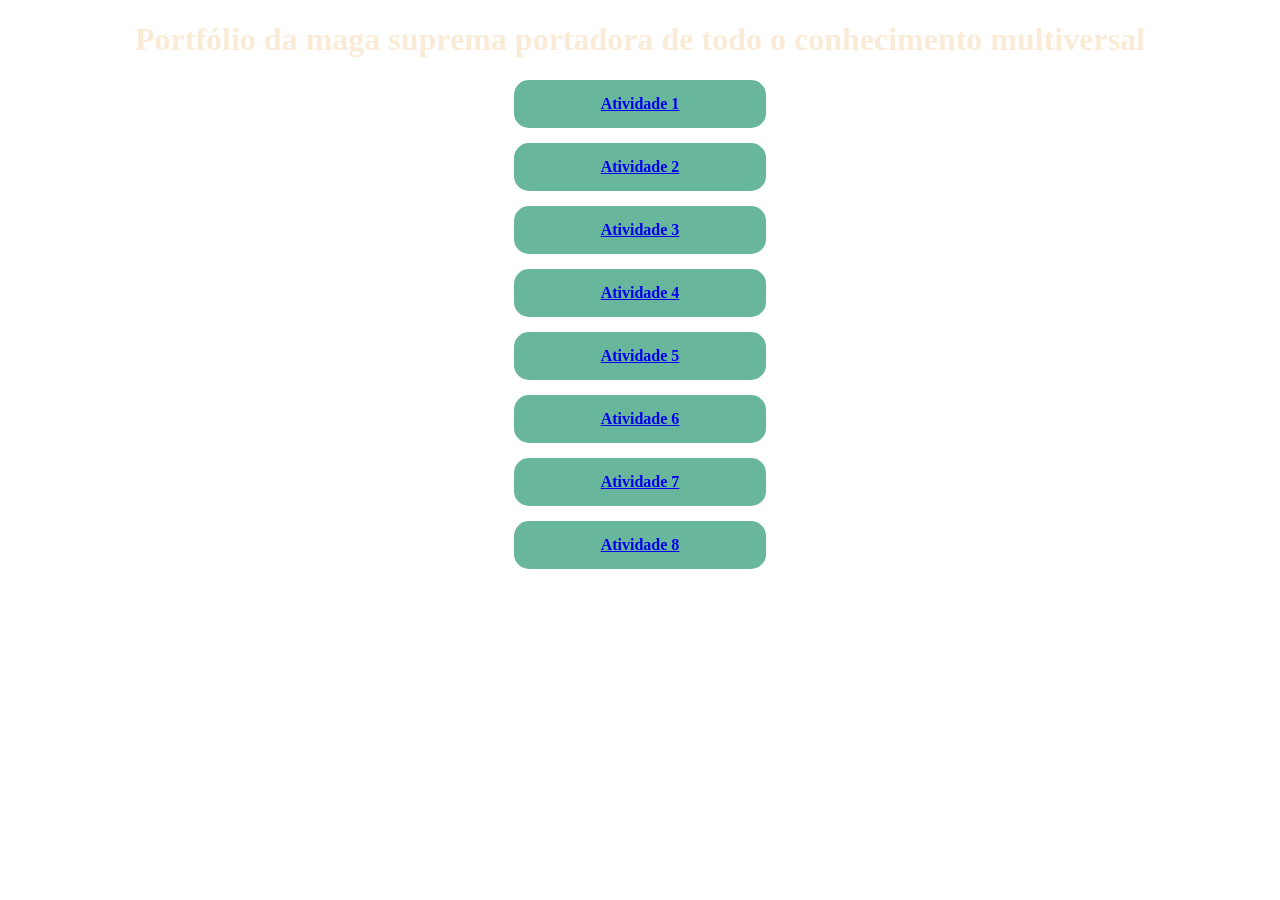
<file: index.html>
<!DOCTYPE html>
<html lang="pt-br">
<head>
    <meta charset="UTF-8">
    <meta name="viewport" content="width=device-width, initial-scale=1.0">
    <title>Portfólio</title>
    <link rel="stylesheet" href="style.css">
</head>
<body>
    
    <header>
        <h1>Portfólio da maga suprema portadora de todo o conhecimento multiversal</h1>
    </header>

    <main>
        <a href="ativiade1/olamundo.html"><p>Atividade 1</p></a>
        <a href="ativiade2/botao.html"><p>Atividade 2</p></a>
        <a href="ativiade3/calculadoranota.html"><p>Atividade 3</p></a>
        <a href="ativiade4/parouimpar.html"><p>Atividade 4</p></a>
        <a href="ativiade5/maioroumenor.html"><p>Atividade 5</p></a>
        <a href="ativiade6/site.html"><p>Atividade 6</p></a>
        <a href="ativiade7/aleatorio.html"><p>Atividade 7</p></a>
        <a href="ativiade8/azar.html"><p>Atividade 8</p></a>
    </main>

    <footer>


    </footer>
</body>
</html>
</file>
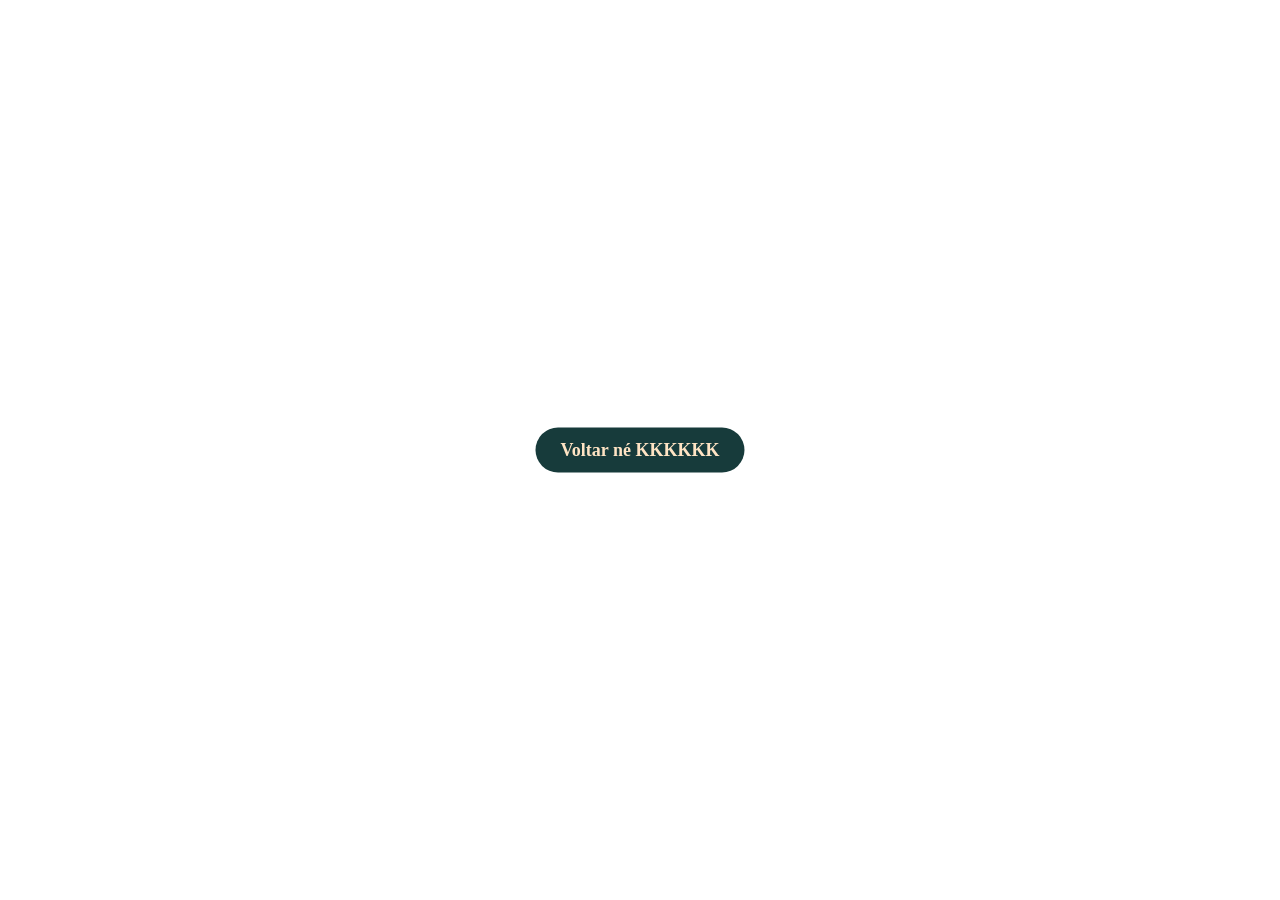
<file: ativiade1/olamundo.html>
<!DOCTYPE html>
<html lang="pt-br">
<head>
    <meta charset="UTF-8">
    <meta name="viewport" content="width=device-width, initial-scale=1.0">
    <title>Olá Mundo!</title>
    <link rel="stylesheet" href="olamundo.css">
</head>
<body>
    <script src="olamundo.js"></script>

        
    <a href="../index.html" class="botao-voltar">Voltar né KKKKKK</a>

</body>
</html>
</file>
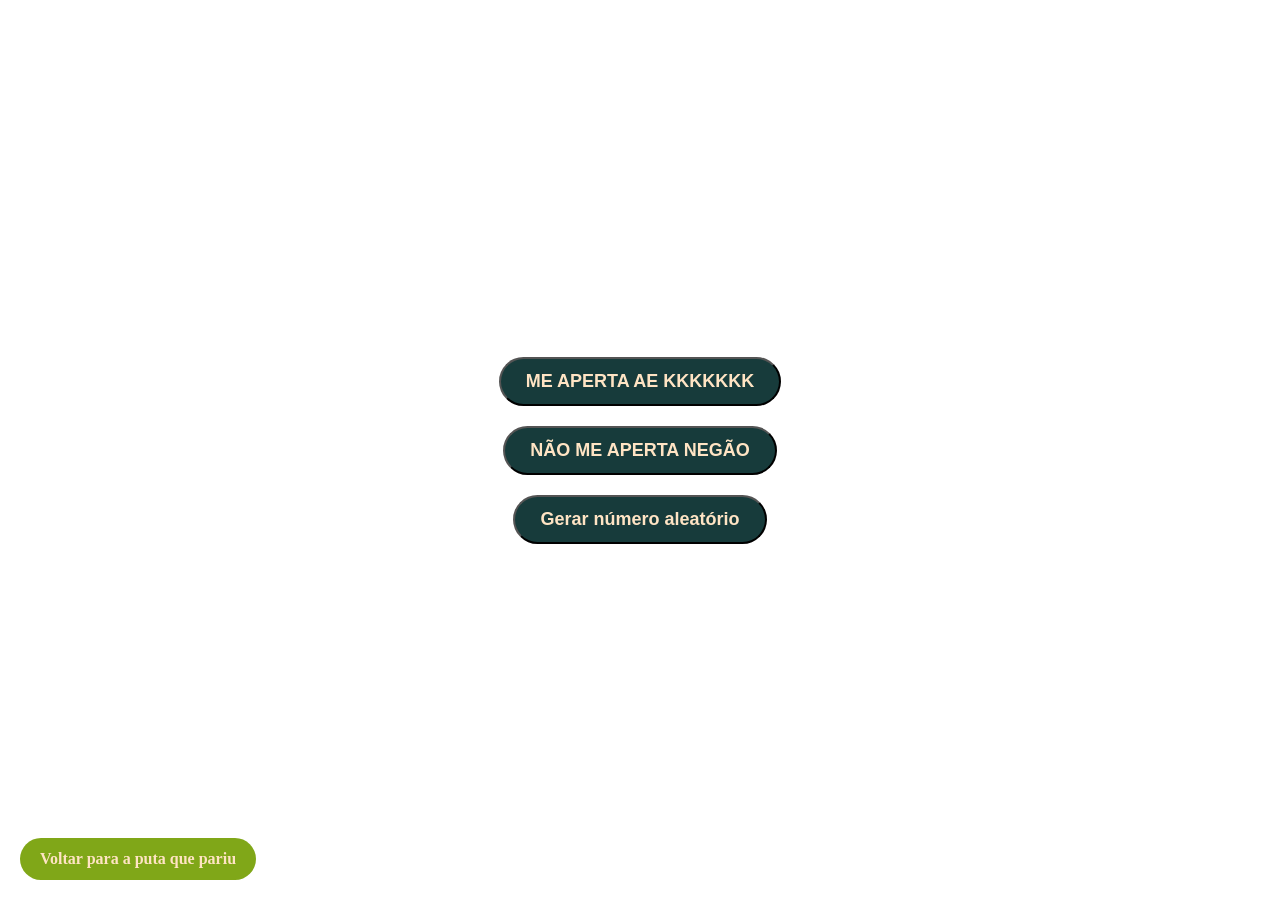
<file: ativiade2/botao.html>
<!DOCTYPE html>
<html lang="pt-br">
<head>
    <meta charset="UTF-8">
    <meta name="viewport" content="width=device-width, initial-scale=1.0">
    <title>Botão</title>
    <link rel="stylesheet" href="botao.css">
</head>
<body>
    
    <button onclick="ola()"> ME APERTA AE KKKKKKK</button>
    <button onclick="nao()"> NÃO ME APERTA NEGÃO</button>
    <button onclick="aleatório()">Gerar número aleatório</button>
    
    <script src="botao.js"></script>

 
<a href="../index.html" class="botao-inicio"> Voltar para a puta que pariu</a>


</body>
</html>
</file>
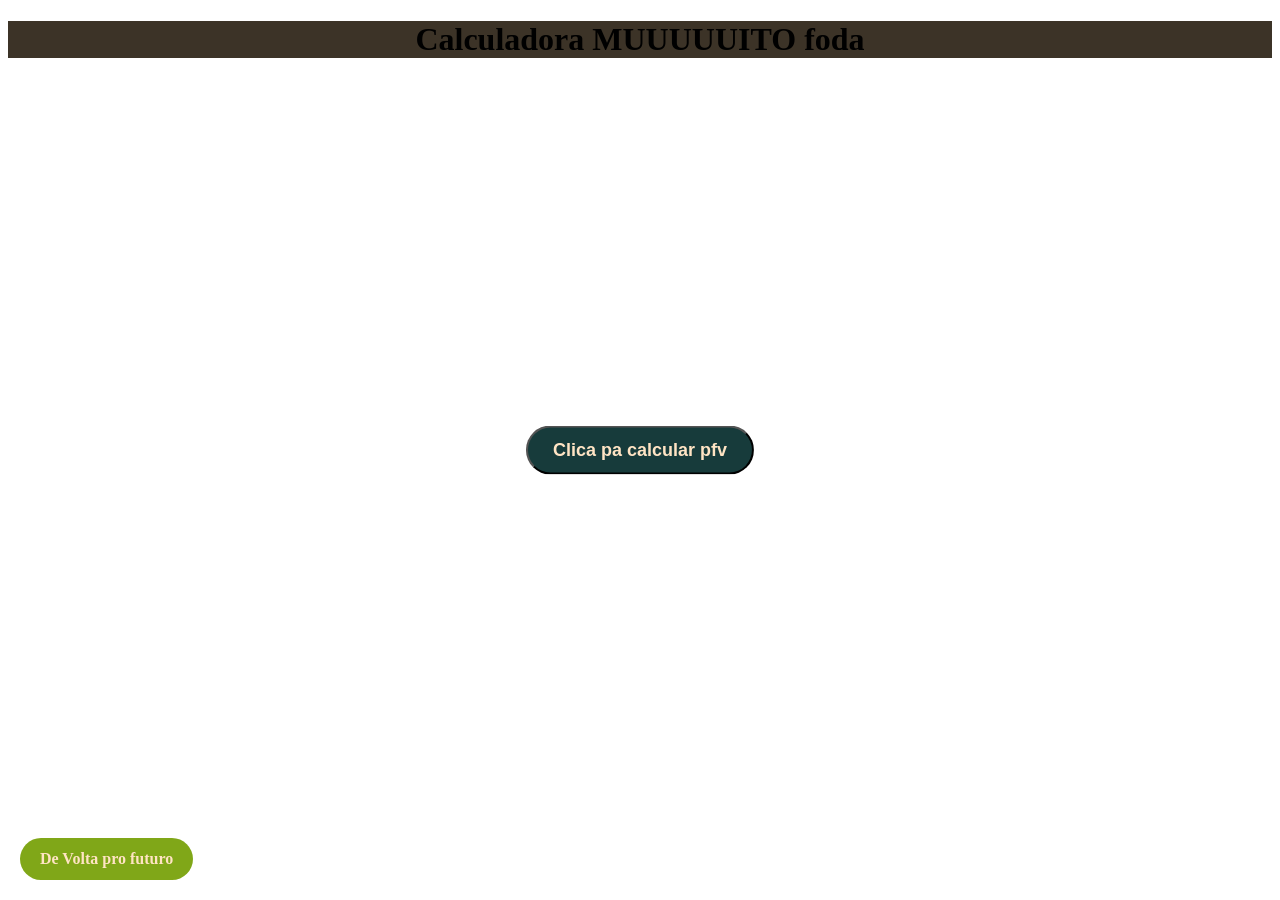
<file: ativiade3/calculadoranota.html>
<!DOCTYPE html>
<html lang="en">
<head>
    <meta charset="UTF-8">
    <meta name="viewport" content="width=device-width, initial-scale=1.0">
    <title>Calculadora Cósmica Sensacional</title>
    <link rel="stylesheet" href="calculadoranota.css">
</head>
<body>

    <h1> Calculadora MUUUUUITO foda</h1>

    <button onclick="calcular()">Clica pa calcular pfv</button>

    <script src="calculadoranota.js"></script>

     <a href="../index.html" class="botao-inicio"> De Volta pro futuro</a>
    
</body>
</html>
</file>
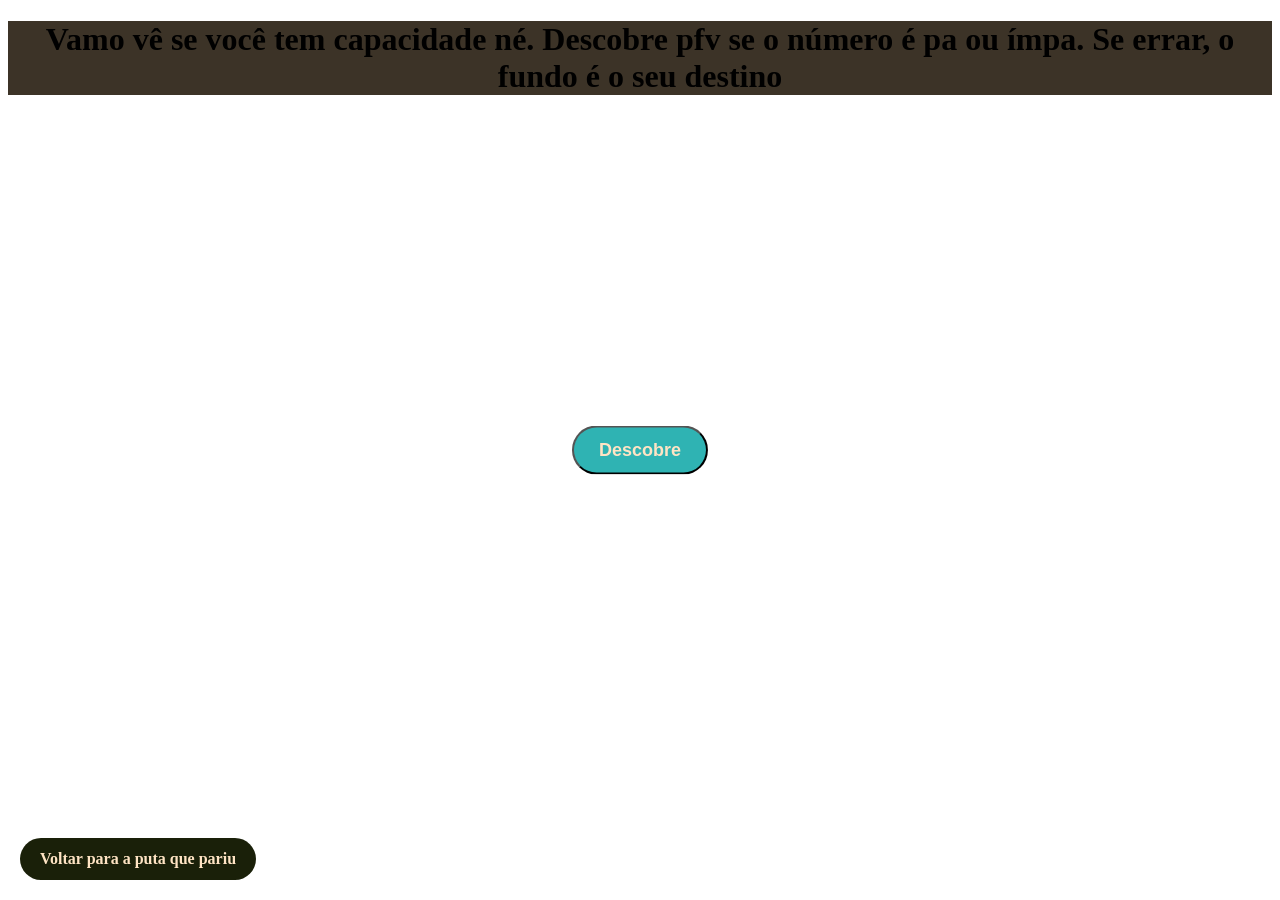
<file: ativiade4/parouimpar.html>
<!DOCTYPE html>
<html lang="en">
<head>
    <meta charset="UTF-8">
    <meta name="viewport" content="width=device-width, initial-scale=1.0">
    <title>Parzinho Ou Imparzinho</title>
    <link rel="stylesheet" href="parouimpar.css">
</head>
<body>

 <h1> Vamo vê se você tem capacidade né. Descobre pfv se o número é pa ou ímpa. Se errar, o fundo é o seu destino</h1>
  
 <button onclick ="parouimpar()">Descobre</button>

 <script src="parouimpar.js"></script>

 <a href="../index.html" class="botao-inicio"> Voltar para a puta que pariu</a>
 
    
</body>
</html>
</file>
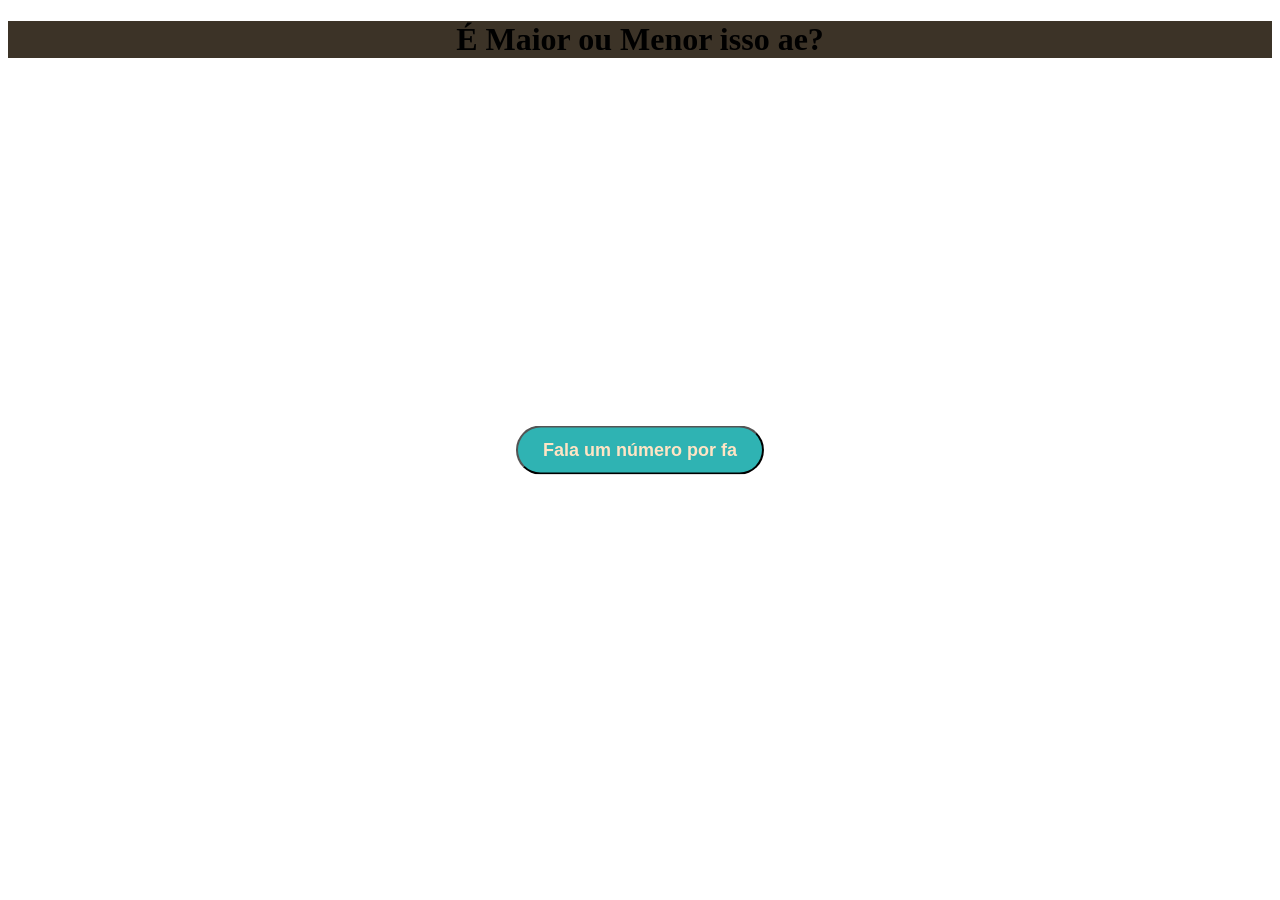
<file: ativiade5/maioroumenor.html>
<!DOCTYPE html>
<html lang="en">
<head>
    <meta charset="UTF-8">
    <meta name="viewport" content="width=device-width, initial-scale=1.0">
    <title>Mais mais ou Menos menos</title>
    <link rel="stylesheet" href="maioroumenor.css">

</head>
<body>

    <h1>É Maior ou Menor isso ae?</h1>

    <button onclick="maior()">Fala um número por fa</button>

    <script src="maioroumenor.js"></script>
    
</body>
</html>
</file>
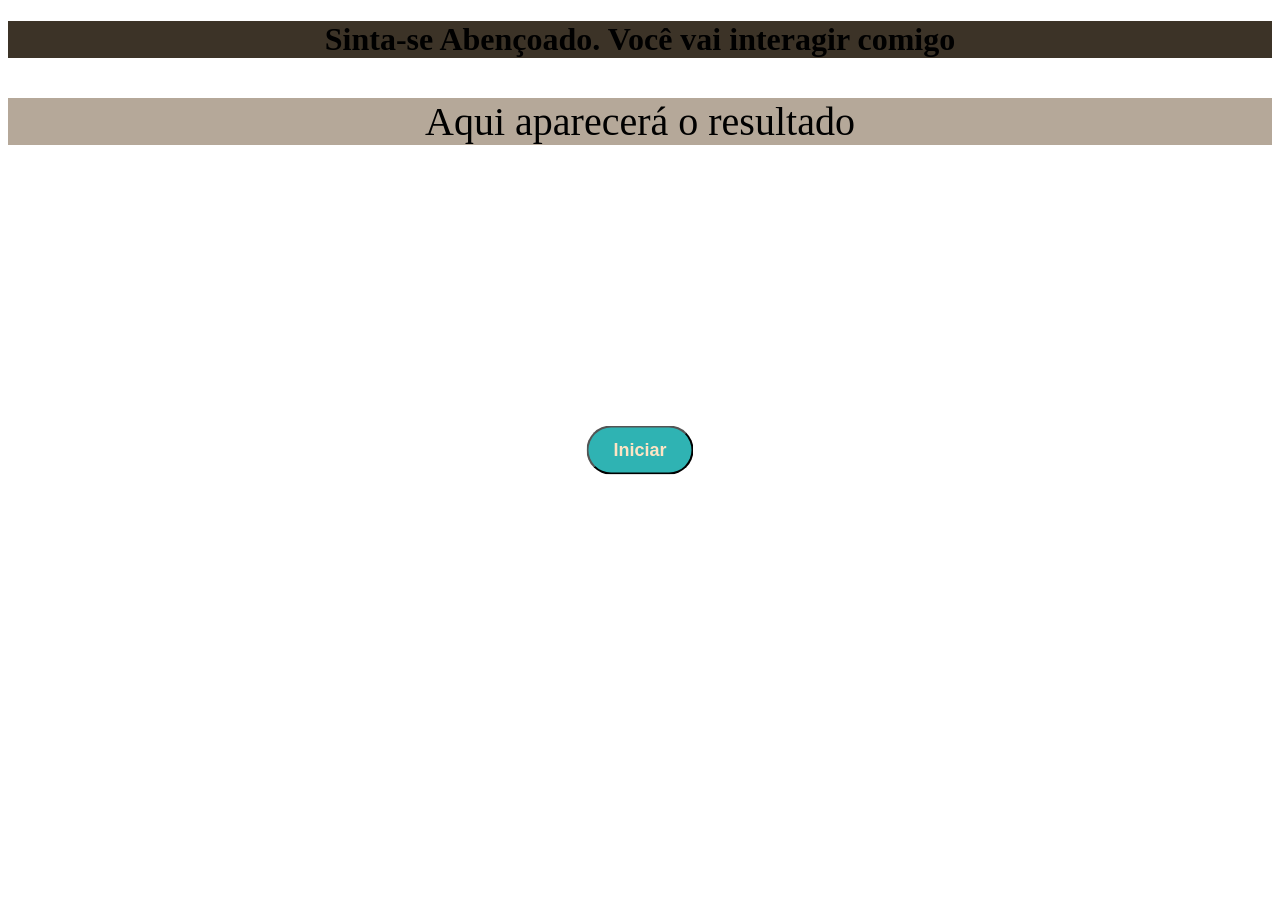
<file: ativiade6/site.html>
<!DOCTYPE html>
<html lang="pt-br">
<head>
    <meta charset="UTF-8">
    <meta name="viewport" content="width=device-width, initial-scale=1.0">
    <title>Interagindo com minha sabedoria</title>
    <link rel="stylesheet" href="site.css">
</head>
<body>
    <h1>Sinta-se Abençoado. Você vai interagir comigo</h1>

    <button onclick="site()">Iniciar</button>

    <div id="mostrar">
        <p>Aqui aparecerá o resultado</p>

    </div>
    

    <script src="site.js"></script>
    
</body> 
</html>
</file>
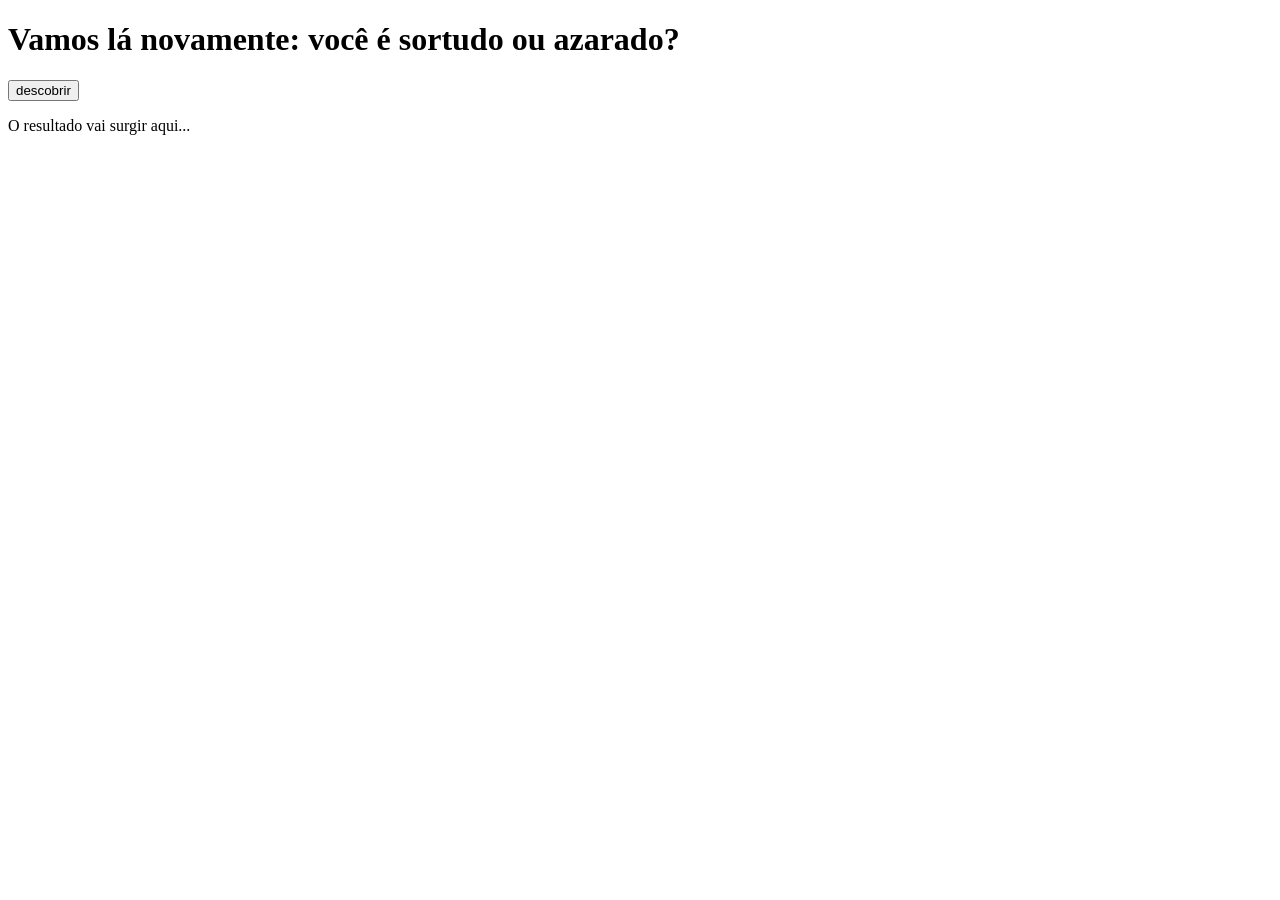
<file: ativiade8/azar.html>
<!DOCTYPE html>
<html lang="en">
<head>
    <meta charset="UTF-8">
    <meta name="viewport" content="width=device-width, initial-scale=1.0">
    <title>Vamo lá novamente: você é sortudo ou azarado?</title>
</head>
<body>

    <h1>Vamos lá novamente: você é sortudo ou azarado?</h1>

    <button onclick="sorte()">descobrir</button>

    <div id="resultado">
        <p> O resultado vai surgir aqui...</p>

    </div>

    <script src="azar.js"></script>
    
</body>
</html>
</file>
<file: style.css>
body{
    background-image: url("https://media.tenor.com/1udt1Z3DPyMAAAAM/laughing-everybody-hates-chris.gif");
    background-size: 35%;
}


a p{
   background-color: rgb(104, 182, 156);  
   width: 20%;
   padding: 15px 0;
   text-align: center;
   font-weight: bold;
   text-decoration: none;
   border-radius: 15px;
   transition: 1s all;
   cursor: pointer;
   margin: 15px auto;

}



a p:hover{
    background-color: rgb(53, 58, 58);
    transform: scale(1.2);
    text-decoration: none;
}

h1 {
     text-align: center;
     color: antiquewhite;
}


body {
  cursor: url("https://img.icons8.com/ios7/1200/cursor.jpg"), auto;
}
</file>
<file: ativiade1/olamundo.css>
body{
    background-image: url("https://static.wikia.nocookie.net/liga-da-zueira-oficial/images/3/31/Chris.png/revision/latest/scale-to-width-down/400?cb=20230211171614&path-prefix=pt-br");
}

.botao-voltar{
    position: absolute;
    top: 50%;
    left: 50%;
    transform: translate(-50%, -50%);
    padding: 12px 25px;
    background-color: rgb(23, 59, 59);
    color: bisque;
    text-decoration: none;
    border-radius: 25px;
    font-size: 18px;
    font-weight: bold;
}
</file>
<file: ativiade2/botao.css>
body{
    background-image: url("https://i.pinimg.com/originals/c8/7e/32/c87e32c29f5c18bf60c9537c0bca0823.gif");
    display: flex; 
    flex-direction: column; 
    align-items: center; 
    justify-content: center; 
    gap: 20px;
    min-height: 100vh; 
    margin: 0; 
}

button { 
    padding: 12px 25px; 
    background-color: rgb(23, 59, 59); 
    color: bisque; 
    border-radius: 25px; 
    font-size: 18px; 
    font-weight: bold; 
    cursor: pointer; 
}




.botao-inicio { 
    position: fixed; 
    bottom: 20px; left: 20px;
    padding: 12px 20px; 
    background-color: rgb(128, 167, 24); color: bisque;
    text-decoration: none; 
    border-radius: 25px; 
    font-size: 16px; 
    font-weight: bold;
    transition: 0.3s; }





.botao-inicio:hover { 
    background-color: rgb(40, 100, 100); 
    transform: scale(1.05); }
</file>
<file: ativiade3/calculadoranota.css>
body{
    background-image: url("https://i.makeagif.com/media/4-16-2021/CcSqcO.gif");
}

button {
    position: absolute;
    top: 50%;
    left: 50%;
    transform: translate(-50%, -50%);
    padding: 12px 25px;
    background-color: rgb(23, 59, 59);
    color: bisque;
    text-decoration: none;
    border-radius: 25px;
    font-size: 18px;
    font-weight: bold;
}

h1{
     background-color: rgb(60, 51, 39);
    text-align: center;
}





.botao-inicio { 
    position: fixed; 
    bottom: 20px; left: 20px;
    padding: 12px 20px; 
    background-color: rgb(128, 167, 24); color: bisque;
    text-decoration: none; 
    border-radius: 25px; 
    font-size: 16px; 
    font-weight: bold;
    transition: 0.3s; }





.botao-inicio:hover { 
    background-color: rgb(40, 100, 100); 
    transform: scale(1.05); }
/* sitezinho dos código prismic 40 usos de hoover criativo
</file>
<file: ativiade4/parouimpar.css>
body{
    background-image: url("https://i.pinimg.com/originals/53/61/1f/53611f86cd0fd7f5a478a10ae37e189f.gif");
    background-size: 25%;
}

button {
    position: absolute;
    top: 50%;
    left: 50%;
    transform: translate(-50%, -50%);
    padding: 12px 25px;
    background-color: rgb(47, 179, 179);
    color: bisque;
    text-decoration: none;
    border-radius: 25px;
    font-size: 18px;
    font-weight: bold;
}

h1{
     background-color: rgb(60, 51, 39);
    text-align: center;
}

.botao-inicio { 
    position: fixed; 
    bottom: 20px; left: 20px;
    padding: 12px 20px; 
    background-color: rgb(26, 32, 9); color: bisque;
    text-decoration: none; 
    border-radius: 25px; 
    font-size: 16px; 
    font-weight: bold;
    transition: 0.3s; }





.botao-inicio:hover { 
    background-color: rgb(40, 100, 100); 
    transform: scale(1.05); }
/* sitezinho dos código prismic 40 usos de hoover criativo
</file>
<file: ativiade5/maioroumenor.css>
body{
    background-image: url("https://i.ytimg.com/vi/jsndK4BqZf0/hqdefault.jpg?sqp=-oaymwEmCOADEOgC8quKqQMa8AEB-AH-BIAC4AOKAgwIABABGHIgQyhAMA8=&rs=AOn4CLAgML6DJeE7B7QbiXMijfg0miIhTw");
    background-size: 25%;
}

button {
    position: absolute;
    top: 50%;
    left: 50%;
    transform: translate(-50%, -50%);
    padding: 12px 25px;
    background-color: rgb(47, 179, 179);
    color: bisque;
    text-decoration: none;
    border-radius: 25px;
    font-size: 18px;
    font-weight: bold;
}

h1{
     background-color: rgb(60, 51, 39);
    text-align: center;
}

.botao-inicio { 
    position: fixed; 
    bottom: 20px; left: 20px;
    padding: 12px 20px; 
    background-color: rgb(26, 32, 9); color: bisque;
    text-decoration: none; 
    border-radius: 25px; 
    font-size: 16px; 
    font-weight: bold;
    transition: 0.3s; }





.botao-inicio:hover { 
    background-color: rgb(40, 100, 100); 
    transform: scale(1.05); }
/* sitezinho dos código prismic 40 usos de hoover criativo
</file>
<file: ativiade6/site.css>
body{
    background-image: url("https://i.pinimg.com/originals/2f/10/09/2f10099e013d30e02230ea4d6ad6cd66.gif");
    background-size: 25%;
}

button {
    position: absolute;
    top: 50%;
    left: 50%;
    transform: translate(-50%, -50%);
    padding: 12px 25px;
    background-color: rgb(47, 179, 179);
    color: bisque;
    text-decoration: none;
    border-radius: 25px;
    font-size: 18px;
    font-weight: bold;
}

h1{
     background-color: rgb(60, 51, 39);
    text-align: center;
}

 p{
     background-color: rgb(181, 168, 153);
    text-align: center;
    font-size: 250%;
}

.botao-inicio { 
    position: fixed; 
    bottom: 20px; left: 20px;
    padding: 12px 20px; 
    background-color: rgb(26, 32, 9); color: bisque;
    text-decoration: none; 
    border-radius: 25px; 
    font-size: 16px; 
    font-weight: bold;
    transition: 0.3s; }





.botao-inicio:hover { 
    background-color: rgb(40, 100, 100); 
    transform: scale(1.05); }
/* sitezinho dos código prismic 40 usos de hoover criativo
</file>
